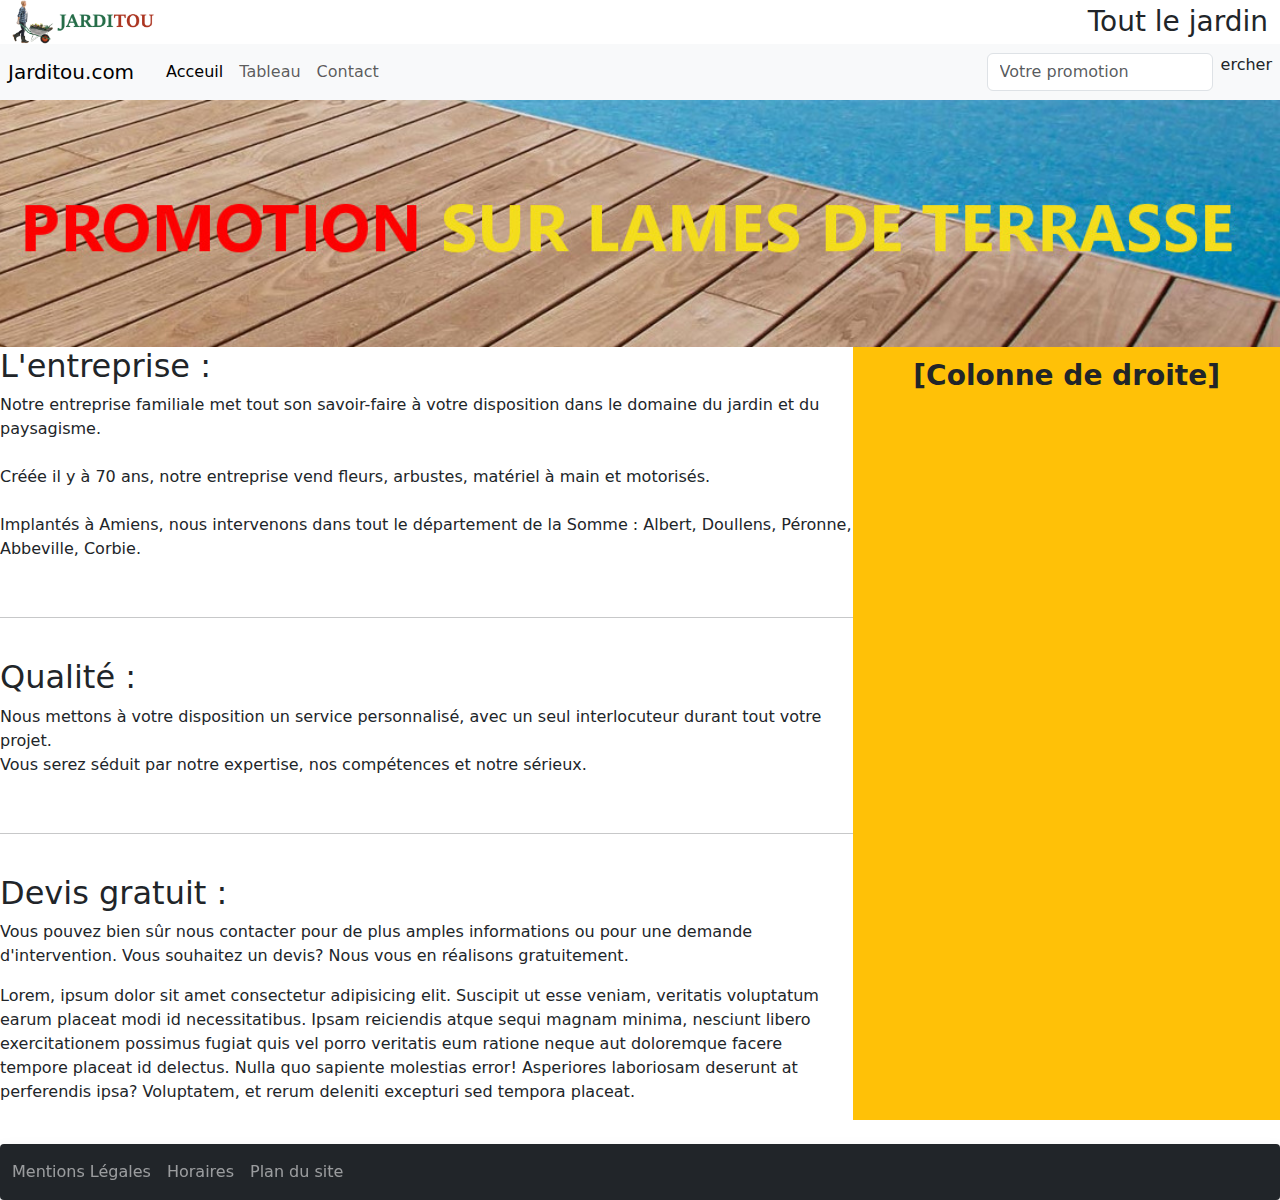
<file: index.html>
<!DOCTYPE html>
<html lang="fr">
  <head>
    <meta charset="UTF-8" />
    <meta http-equiv="X-UA-Compatible" content="IE=edge" />
    <meta name="viewport" content="width=device-width, initial-scale=1.0" />
    <title>Jarditou - Page d'acceuil</title>
    <link
      href="https://cdn.jsdelivr.net/npm/bootstrap@5.2.3/dist/css/bootstrap.min.css"
      rel="stylesheet"
    />
    <!-- <link rel="stylesheet" href="./assets/css/style.css" /> -->
  </head>

  <body>
    <div class="container-fluid">
      <!-- header -->
      <div class="row align-items-center">
        <div class="col-md-3 d-none d-md-block">
          <img
            class="img-fluid w-50"
            src="./src/img/jarditou_logo-removebg.png"
            alt="logo"
          />
        </div>
        <div class="col-md-9 text-md-end d-none d-md-block">
          <h1 class="fs-3 mb-0">Tout le jardin</h1>
        </div>
      </div>

      <!-- navbar top -->
      <div class="row">
        <nav class="navbar navbar-expand-lg bg-light">
          <a class="navbar-brand px-2" href="#">Jarditou.com</a>
          <button
            class="navbar-toggler"
            type="button"
            data-bs-toggle="collapse"
            data-bs-target="#navbarScroll"
            aria-controls="navbarScroll"
            aria-expanded="false"
            aria-label="Toggle navigation"
          >
            <span class="navbar-toggler-icon"></span>
          </button>
          <div class="collapse navbar-collapse" id="navbarScroll">
            <ul
              class="navbar-nav me-auto my-2 my-lg-0 navbar-nav-scroll"
              style="--bs-scroll-height: 100px"
            >
              <li class="nav-item">
                <a
                  class="nav-link active"
                  aria-current="page"
                  href="./index.html"
                  >Acceuil</a
                >
              </li>
              <li class="nav-item">
                <a class="nav-link" href="./tableau.html">Tableau</a>
              </li>
              <li class="nav-item">
                <a class="nav-link" href="./contact.html">Contact</a>
              </li>
            </ul>
            <form class="d-flex px-2" role="search">
              <input
                class="form-control me-2"
                type="search"
                placeholder="Votre promotion"
                aria    <script src="https://code.jquery.com/jquery-3.6.0.min.js"></script>
                <script src="https://cdn.jsdelivr.net/npm/bootstrap@5.2.3/dist/js/bootstrap.bundle.min.js"></script>
                <script src="https://cdn.jsdelivr.net/npm/@popperjs/core@2.11.6/dist/umd/popper.min.js"></script>
                <script src="./js/script.js"></script>ercher
              </button>
            </form>
          </div>
        </nav>
      </div>

      <!-- promotion -->
      <div class="row">
        <img
          class="img1 w-100 g-0"
          src="src/img/promotion.jpg"
          alt="promotion"
          title="promotion"
        />
      </div>

      <!-- main -->
      <div class="row">
        <div class="global row g-0">
          <div class="col-lg-8 col-md-12">
            <article>
              <div class="text-1">
                <div class="article1" id="idArticle1">
                  <h2 class="chap">L'entreprise :</h2>
                  <p>
                    Notre entreprise familiale met tout son savoir-faire à votre
                    disposition dans le domaine du jardin et du paysagisme.<br /><br />
                    Créée il y à 70 ans, notre entreprise vend fleurs, arbustes,
                    matériel à main et motorisés.<br /><br />
                    Implantés à Amiens, nous intervenons dans tout le
                    département de la Somme : Albert, Doullens, Péronne,
                    Abbeville, Corbie.
                  </p>
                </div>
              </div>
            </article>

            <br />
            <hr class="sepa" />
            <br />

            <article>
              <div class="text-2">
                <div class="article2" id="idArticle2">
                  <h2 class="chap">Qualité :</h2>
                  <p>
                    Nous mettons à votre disposition un service personnalisé,
                    avec un seul interlocuteur durant tout votre projet.<br />
                    Vous serez séduit par notre expertise, nos compétences et
                    notre sérieux.<br />
                  </p>
                </div>
              </div>
            </article>

            <article>
              <br />
              <hr class="sepa" />
              <br />
              <div class="text-3">
                <div class="article3" id="idArticle3">
                  <h2 class="chap">Devis gratuit :</h2>
                  <p>
                    Vous pouvez bien sûr nous contacter pour de plus amples
                    informations ou pour une demande d'intervention. Vous
                    souhaitez un devis? Nous vous en réalisons gratuitement.
                  </p>
                  <p>
                    Lorem, ipsum dolor sit amet consectetur adipisicing elit.
                    Suscipit ut esse veniam, veritatis voluptatum earum placeat
                    modi id necessitatibus. Ipsam reiciendis atque sequi magnam
                    minima, nesciunt libero exercitationem possimus fugiat quis
                    vel porro veritatis eum ratione neque aut doloremque facere
                    tempore placeat id delectus. Nulla quo sapiente molestias
                    error! Asperiores laboriosam deserunt at perferendis ipsa?
                    Voluptatem, et rerum deleniti excepturi sed tempora placeat.
                  </p>
                </div>
              </div>
            </article>
          </div>
          <div
            class="col-lg-4 col-md-12 bg-warning fs-3 fw-bold p-2 text-center"
          >
            [Colonne de droite]
          </div>
        </div>
      </div>
      <br />

      <!-- start nav bottom -->
      <footer>
        <div class="row">
          <nav
            class="navbar navbar-expand-lg navbar-dark bg-dark rounded-1 shadow px-1 sticky-bottom"
          >
            <button
              class="navbar-toggler"
              type="button"
              data-bs-toggle="collapse"
              data-bs-target="#navbarScrollBottom"
              aria-controls="navbarScrollBottom"
              aria-expanded="false"
              aria-label="Toggle navigation"
            >
              <span class="navbar-toggler-icon"></span>
            </button>
            <div class="collapse navbar-collapse" id="navbarScrollBottom">
              <ul class="navbar-nav me-auto mb-2 mb-lg-0 dropdown-menu-bottom">
                <li class="nav-item">
                  <a class="nav-link" href="#">Mentions Légales</a>
                </li>
                <li class="nav-item">
                  <a class="nav-link" href="#">Horaires</a>
                </li>
                <li class="nav-item">
                  <a class="nav-link" href="#">Plan du site</a>
                </li>
              </ul>
            </div>
          </nav>
        </div>
      </footer>
    </div>
    <script src="https://code.jquery.com/jquery-3.6.0.min.js"></script>
    <script src="https://cdn.jsdelivr.net/npm/bootstrap@5.2.3/dist/js/bootstrap.bundle.min.js"></script>
    <script src="https://cdn.jsdelivr.net/npm/@popperjs/core@2.11.6/dist/umd/popper.min.js"></script>
    <script src="./js/script.js"></script>
  </body>
</html>
</file>
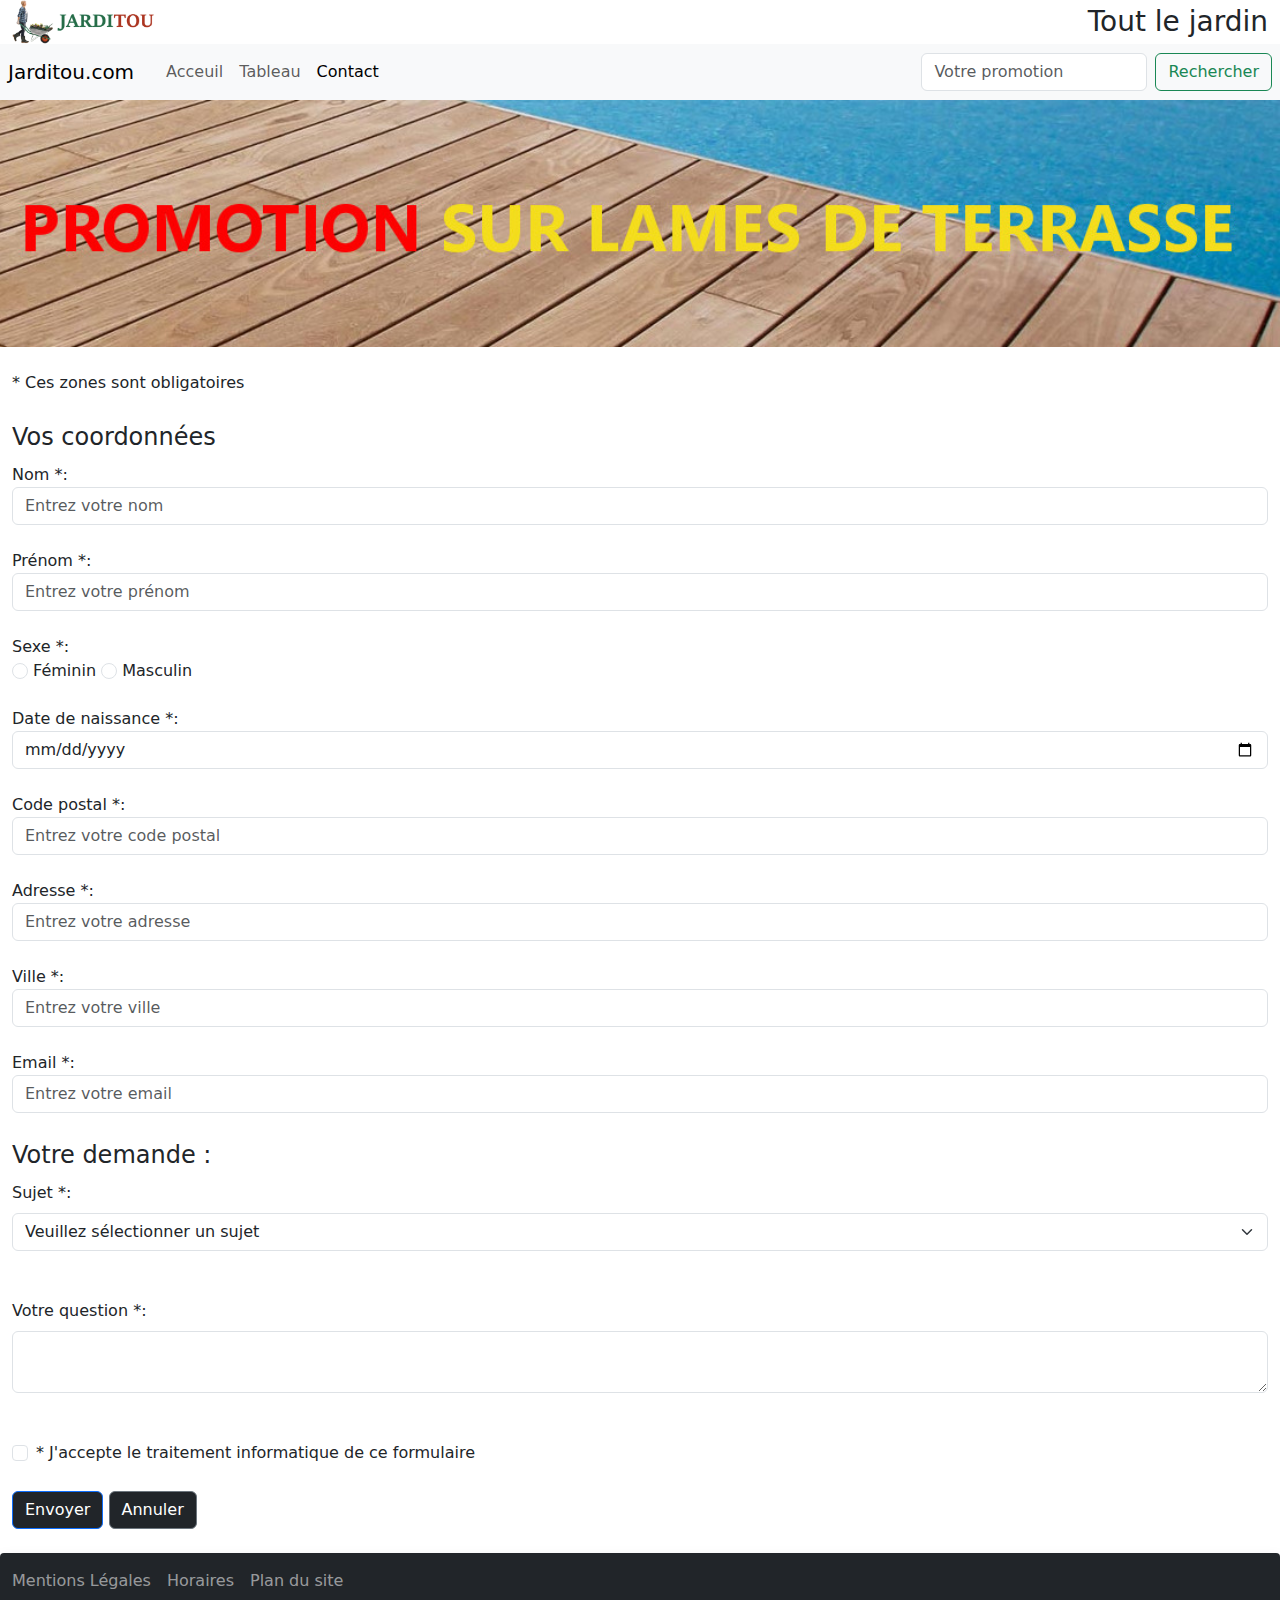
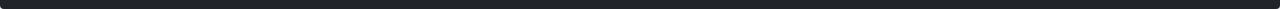
<file: contact.html>
<!DOCTYPE html>
<html lang="fr">
  <head>
    <meta charset="UTF-8" />
    <meta http-equiv="X-UA-Compatible" content="IE=edge" />
    <meta name="viewport" content="width=device-width, initial-scale=1.0" />
    <title>Page Tableau</title>
    <link
      href="https://cdn.jsdelivr.net/npm/bootstrap@5.2.3/dist/css/bootstrap.min.css"
      rel="stylesheet"
    />
    <!-- <link rel="stylesheet" href="#" /> -->
  </head>

  <body>
    <div class="container-fluid">
      <!-- header -->
      <div class="row align-items-center">
        <div class="col-md-3 d-none d-md-block">
          <img
            class="img-fluid w-50"
            src="./src/img/jarditou_logo-removebg.png"
            alt="logo"
          />
        </div>
        <div class="col-md-9 text-md-end d-none d-md-block">
          <h1 class="fs-3 mb-0">Tout le jardin</h1>
        </div>
      </div>

      <!-- navbar top -->
      <div class="row">
        <nav class="navbar navbar-expand-lg bg-light">
          <a class="navbar-brand px-2" href="#">Jarditou.com</a>
          <button
            class="navbar-toggler"
            type="button"
            data-bs-toggle="collapse"
            data-bs-target="#navbarScroll"
            aria-controls="navbarScroll"
            aria-expanded="false"
            aria-label="Toggle navigation"
          >
            <span class="navbar-toggler-icon"></span>
          </button>
          <div class="collapse navbar-collapse" id="navbarScroll">
            <ul
              class="navbar-nav me-auto my-2 my-lg-0 navbar-nav-scroll"
              style="--bs-scroll-height: 100px"
            >
              <li class="nav-item">
                <a class="nav-link" href="./index.html">Acceuil</a>
              </li>
              <li class="nav-item">
                <a class="nav-link" href="./tableau.html">Tableau</a>
              </li>
              <li class="nav-item">
                <a
                  class="nav-link active"
                  aria-current="page"
                  href="./contact.html"
                  >Contact</a
                >
              </li>
            </ul>
            <form class="d-flex px-2" role="search">
              <input
                class="form-control me-2"
                type="search"
                placeholder="Votre promotion"
                aria-label="Search"
              />
              <button class="btn btn-outline-success" type="submit">
                Rechercher
              </button>
            </form>
          </div>
        </nav>
      </div>

      <!-- promotion -->
      <div class="row">
        <img
          class="img1 w-100 g-0"
          src="src/img/promotion.jpg"
          alt="promotion"
          title="promotion"
        />
      </div>

      <!-- Main -->
      <div class="row">
        <form
          action="contact.php"
          method="get"
          id="formulaire_contact"
          enctype="multipart/form-data"
        >
          <br />
          <div class="form-group">
            <label>* Ces zones sont obligatoires</label><br />
          </div>
          <br />
          <fieldset>
            <legend>Vos coordonnées</legend>
            <div class="form-group">
              <label for="nom">Nom *:</label>
              <input
                type="text"
                name="nom"
                id="nom"
                class="form-control"
                required
                placeholder="Entrez votre nom"
              />
              <div class="invalid-feedback">Veuillez entrer votre nom.</div>
            </div>
            <br />
            <div class="form-group">
              <label for="prenom">Prénom *:</label>
              <input
                type="text"
                name="prenom"
                id="prenom"
                class="form-control"
                required
                placeholder="Entrez votre prénom"
              />
              <div class="invalid-feedback">Veuillez entrer votre prénom.</div>
            </div>
            <br />
            <div class="form-group">
              <label for="genre">Sexe *:</label>
              <div>
                <input
                  type="radio"
                  name="genre"
                  value="feminin"
                  required
                  id="feminin"
                  class="form-check-input"
                />
                <label for="feminin" class="form-check-label">Féminin</label>
                <input
                  type="radio"
                  name="genre"
                  value="masculin"
                  required
                  id="masculin"
                  class="form-check-input"
                />
                <label for="masculin" class="form-check-label">Masculin</label>
                <div class="invalid-feedback">
                  Veuillez sélectionner votre sexe.
                </div>
              </div>
            </div>
            <br />
            <div class="form-group">
              <label for="date">Date de naissance *:</label>
              <input
                type="date"
                name="ddn"
                id="date"
                class="form-control"
                required
              />
              <div class="invalid-feedback">
                Veuillez entrer votre date de naissance.
              </div>
            </div>
            <br />
            <div class="form-group">
              <label for="cp">Code postal *:</label>
              <input
                type="text"
                name="cp"
                id="cp"
                class="form-control"
                required
                placeholder="Entrez votre code postal"
              />
              <div class="invalid-feedback">
                Veuillez entrer votre code postal.
              </div>
            </div>
            <br />
            <div class="form-group">
              <label for="adresse">Adresse *:</label>
              <input
                type="text"
                name="adresse"
                id="adresse"
                class="form-control"
                required
                placeholder="Entrez votre adresse"
              />
              <div class="invalid-feedback">Veuillez entrer votre adresse.</div>
            </div>
            <br />
            <div class="form-group">
              <label for="ville">Ville *:</label>
              <input
                type="text"
                name="ville"
                id="ville"
                class="form-control"
                required
                placeholder="Entrez votre ville"
              />
              <div class="invalid-feedback">Veuillez entrer votre ville.</div>
            </div>
            <br />
            <div class="form-group">
              <label for="email">Email *:</label>
              <input
                type="email"
                name="email"
                id="email"
                class="form-control"
                required
                placeholder="Entrez votre email"
              />
              <div class="invalid-feedback">
                Veuillez entrer une adresse email
              </div>
            </div>
            <br />
          </fieldset>
          <fieldset>
            <legend>Votre demande :</legend>
            <label for="sujet" class="form-label">Sujet *:</label>
            <select name="sujet" id="sujet" class="form-select" required>
              <option value="" disabled selected>
                Veuillez sélectionner un sujet
              </option>
              <option value="mescommandes">Mes commandes</option>
              <option value="question">Question sur un produit</option>
              <option value="reclamation">Réclamation</option>
              <option value="autres">Autres</option>
            </select>
            <br /><br />
            <label for="commentaire" class="form-label"
              >Votre question *:</label
            >
            <textarea
              name="commentaire"
              rows="2"
              cols="20"
              class="form-control"
              required
            ></textarea>
            <br /><br />
            <div class="form-check">
              <input
                type="checkbox"
                name="validation"
                value="validation"
                class="form-check-input"
                required
              />
              <label class="form-check-label"
                >* J'accepte le traitement informatique de ce formulaire</label
              >
            </div>
          </fieldset>
          <br />
          <div class="controls">
            <button type="submit" class="btn btn-primary bg-dark">Envoyer</button>
            <button type="reset" id="reset" class="btn btn-secondary bg-dark">
              Annuler
            </button>
          </div>
        </form>
      </div>
      <br />

      <!-- start nav bottom -->
      <footer>
        <div class="row">
          <nav
            class="navbar navbar-expand-lg navbar-dark bg-dark rounded-1 shadow px-1"
          >
            <button
              class="navbar-toggler"
              type="button"
              data-bs-toggle="collapse"
              data-bs-target="#navbarScrollBottom"
              aria-controls="navbarScrollBottom"
              aria-expanded="false"
              aria-label="Toggle navigation"
            >
              <span class="navbar-toggler-icon"></span>
            </button>
            <div class="collapse navbar-collapse" id="navbarScrollBottom">
              <ul class="navbar-nav me-auto mb-2 mb-lg-0 dropdown-menu-bottom">
                <li class="nav-item">
                  <a class="nav-link" href="#">Mentions Légales</a>
                </li>
                <li class="nav-item">
                  <a class="nav-link" href="#">Horaires</a>
                </li>
                <li class="nav-item">
                  <a class="nav-link" href="#">Plan du site</a>
                </li>
              </ul>
            </div>
          </nav>
        </div>
      </footer>
    </div>
    <script src="https://code.jquery.com/jquery-3.6.0.min.js"></script>
    <script src="https://cdn.jsdelivr.net/npm/bootstrap@5.2.3/dist/js/bootstrap.bundle.min.js"></script>
    <script src="https://cdn.jsdelivr.net/npm/@popperjs/core@2.11.6/dist/umd/popper.min.js"></script>
    <script src="./js/script.js"></script>
  </body>
</html>
</file>
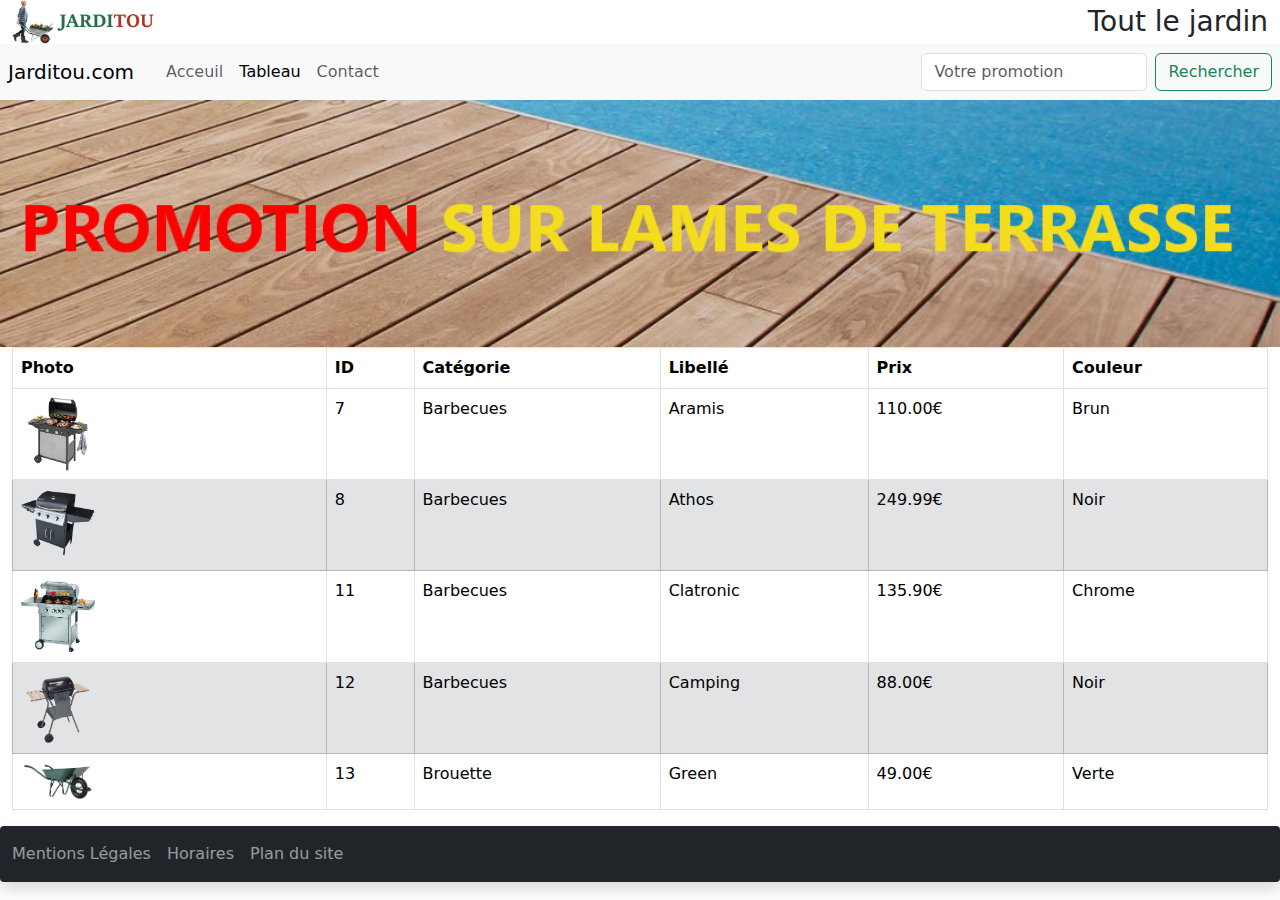
<file: tableau.html>
<!DOCTYPE html>
<html lang="fr">
  <head>
    <meta charset="UTF-8" />
    <meta http-equiv="X-UA-Compatible" content="IE=edge" />
    <meta name="viewport" content="width=device-width, initial-scale=1.0" />
    <title>Page Tableau</title>
    <link
      href="https://cdn.jsdelivr.net/npm/bootstrap@5.2.3/dist/css/bootstrap.min.css"
      rel="stylesheet"
    />
    <!-- <link rel="stylesheet" href="./assets/css/style.css" /> -->
  </head>

  <body>
    <div class="container-fluid">
      <!-- header -->
      <div class="row align-items-center">
        <div class="col-md-3 d-none d-md-block">
          <img
            class="img-fluid w-50"
            src="./src/img/jarditou_logo-removebg.png"
            alt="logo"
          />
        </div>
        <div class="col-md-9 text-md-end d-none d-md-block">
          <h1 class="fs-3 mb-0">Tout le jardin</h1>
        </div>
      </div>

      <!-- navbar top -->
      <div class="row">
        <nav class="navbar navbar-expand-lg bg-light">
          <a class="navbar-brand px-2" href="#">Jarditou.com</a>
          <button
            class="navbar-toggler"
            type="button"
            data-bs-toggle="collapse"
            data-bs-target="#navbarScroll"
            aria-controls="navbarScroll"
            aria-expanded="false"
            aria-label="Toggle navigation"
          >
            <span class="navbar-toggler-icon"></span>
          </button>
          <div class="collapse navbar-collapse" id="navbarScroll">
            <ul
              class="navbar-nav me-auto my-2 my-lg-0 navbar-nav-scroll"
              style="--bs-scroll-height: 100px"
            >
              <li class="nav-item">
                <a class="nav-link" href="./index.html">Acceuil</a>
              </li>
              <li class="nav-item">
                <a
                  class="nav-link active"
                  aria-current="page"
                  href="./tableau.html"
                  >Tableau</a
                >
              </li>
              <li class="nav-item">
                <a class="nav-link" href="./contact.html">Contact</a>
              </li>
            </ul>
            <form class="d-flex px-2" role="search">
              <input
                class="form-control me-2"
                type="search"
                placeholder="Votre promotion"
                aria-label="Search"
              />
              <button class="btn btn-outline-success" type="submit">
                Rechercher
              </button>
            </form>
          </div>
        </nav>
      </div>

      <!-- promotion -->
      <div class="row">
        <img
          class="img1 w-100 g-0"
          src="src/img/promotion.jpg"
          alt="promotion"
          title="promotion"
        />
      </div>

      <!-- Main -->
      <div class="row">
        <div class="table-responsive mx-0">
          <table class="table table-hover table-bordered">
            <thead class="bg-secondary text-light">
              <tr>
                <th scope="col">Photo</th>
                <th scope="col">ID</th>
                <th scope="col">Catégorie</th>
                <th scope="col">Libellé</th>
                <th scope="col">Prix</th>
                <th scope="col">Couleur</th>
              </tr>
            </thead>
            <tbody>
              <tr>
                <td>
                  <a href="src/img/7removeBg.png" target="_blank">
                    <img
                      src="src/img/7removeBg.png"
                      alt="bbq7"
                      title="bbq7"
                      class="img-fluid w-25"
                      style="cursor: pointer"
                    />
                  </a>
                </td>
                <td>7</td>
                <td>Barbecues</td>
                <td>Aramis</td>
                <td>110.00€</td>
                <td>Brun</td>
              </tr>
              <tr class="table-secondary">
                <td class="w-25">
                  <a href="src/img/8removeBg.png" target="_blank">
                    <img
                      src="src/img/8removeBg.png"
                      alt="bbq8"
                      title="bbq8"
                      class="img-fluid w-25"
                      style="cursor: pointer"
                    />
                  </a>
                </td>
                <td>8</td>
                <td>Barbecues</td>
                <td>Athos</td>
                <td>249.99€</td>
                <td>Noir</td>
              </tr>
              <tr>
                <td>
                  <a href="./src/img/11removeBg.png" target="_blank">
                    <img
                      src="src/img/11removeBg.png"
                      alt="bbq11"
                      title="bbq11"
                      class="img-fluid w-25"
                      style="cursor: pointer"
                    />
                  </a>
                </td>
                <td>11</td>
                <td>Barbecues</td>
                <td>Clatronic</td>
                <td>135.90€</td>
                <td>Chrome</td>
              </tr>
              <tr class="table-secondary">
                <td>
                  <a href="./src/img/12removeBg.png" target="_blank">
                    <img
                      src="src/img/12removeBg.png"
                      alt="bbq12"
                      title="bbq12"
                      class="img-fluid w-25"
                      style="cursor: pointer"
                    />
                  </a>
                </td>
                <td>12</td>
                <td>Barbecues</td>
                <td>Camping</td>
                <td>88.00€</td>
                <td>Noir</td>
              </tr>
              <tr>
                <td>
                  <a href="./src/img/13removeBg.png" target="_blank">
                    <img
                      src="src/img/13removeBg.png"
                      alt="whellbarrow13"
                      title="whellbarrow13"
                      class="img-fluid w-25"
                      style="cursor: pointer"
                    />
                  </a>
                </td>
                <td>13</td>
                <td>Brouette</td>
                <td>Green</td>
                <td>49.00€</td>
                <td>Verte</td>
              </tr>
            </tbody>
          </table>
        </div>
      </div>

      <!-- start nav bottom -->
      <footer>
        <div class="row">
          <nav
            class="navbar navbar-expand-lg navbar-dark bg-dark rounded-1 shadow px-1"
          >
            <button
              class="navbar-toggler"
              type="button"
              data-bs-toggle="collapse"
              data-bs-target="#navbarScrollBottom"
              aria-controls="navbarScrollBottom"
              aria-expanded="false"
              aria-label="Toggle navigation"
            >
              <span class="navbar-toggler-icon"></span>
            </button>
            <div class="collapse navbar-collapse" id="navbarScrollBottom">
              <ul class="navbar-nav me-auto mb-2 mb-lg-0 dropdown-menu-bottom">
                <li class="nav-item">
                  <a class="nav-link" href="#">Mentions Légales</a>
                </li>
                <li class="nav-item">
                  <a class="nav-link" href="#">Horaires</a>
                </li>
                <li class="nav-item">
                  <a class="nav-link" href="#">Plan du site</a>
                </li>
              </ul>
            </div>
          </nav>
        </div>
      </footer>
    </div>
    <script src="https://code.jquery.com/jquery-3.6.0.min.js"></script>
    <script src="https://cdn.jsdelivr.net/npm/bootstrap@5.2.3/dist/js/bootstrap.bundle.min.js"></script>
    <script src="https://cdn.jsdelivr.net/npm/@popperjs/core@2.11.6/dist/umd/popper.min.js"></script>
    <script src="./js/script.js"></script>
  </body>
</html>
</file>
<file: assets/css/style.css>
.table-responsive {
  height: 100vh;
  margin-top: 50px;
}
</file>
